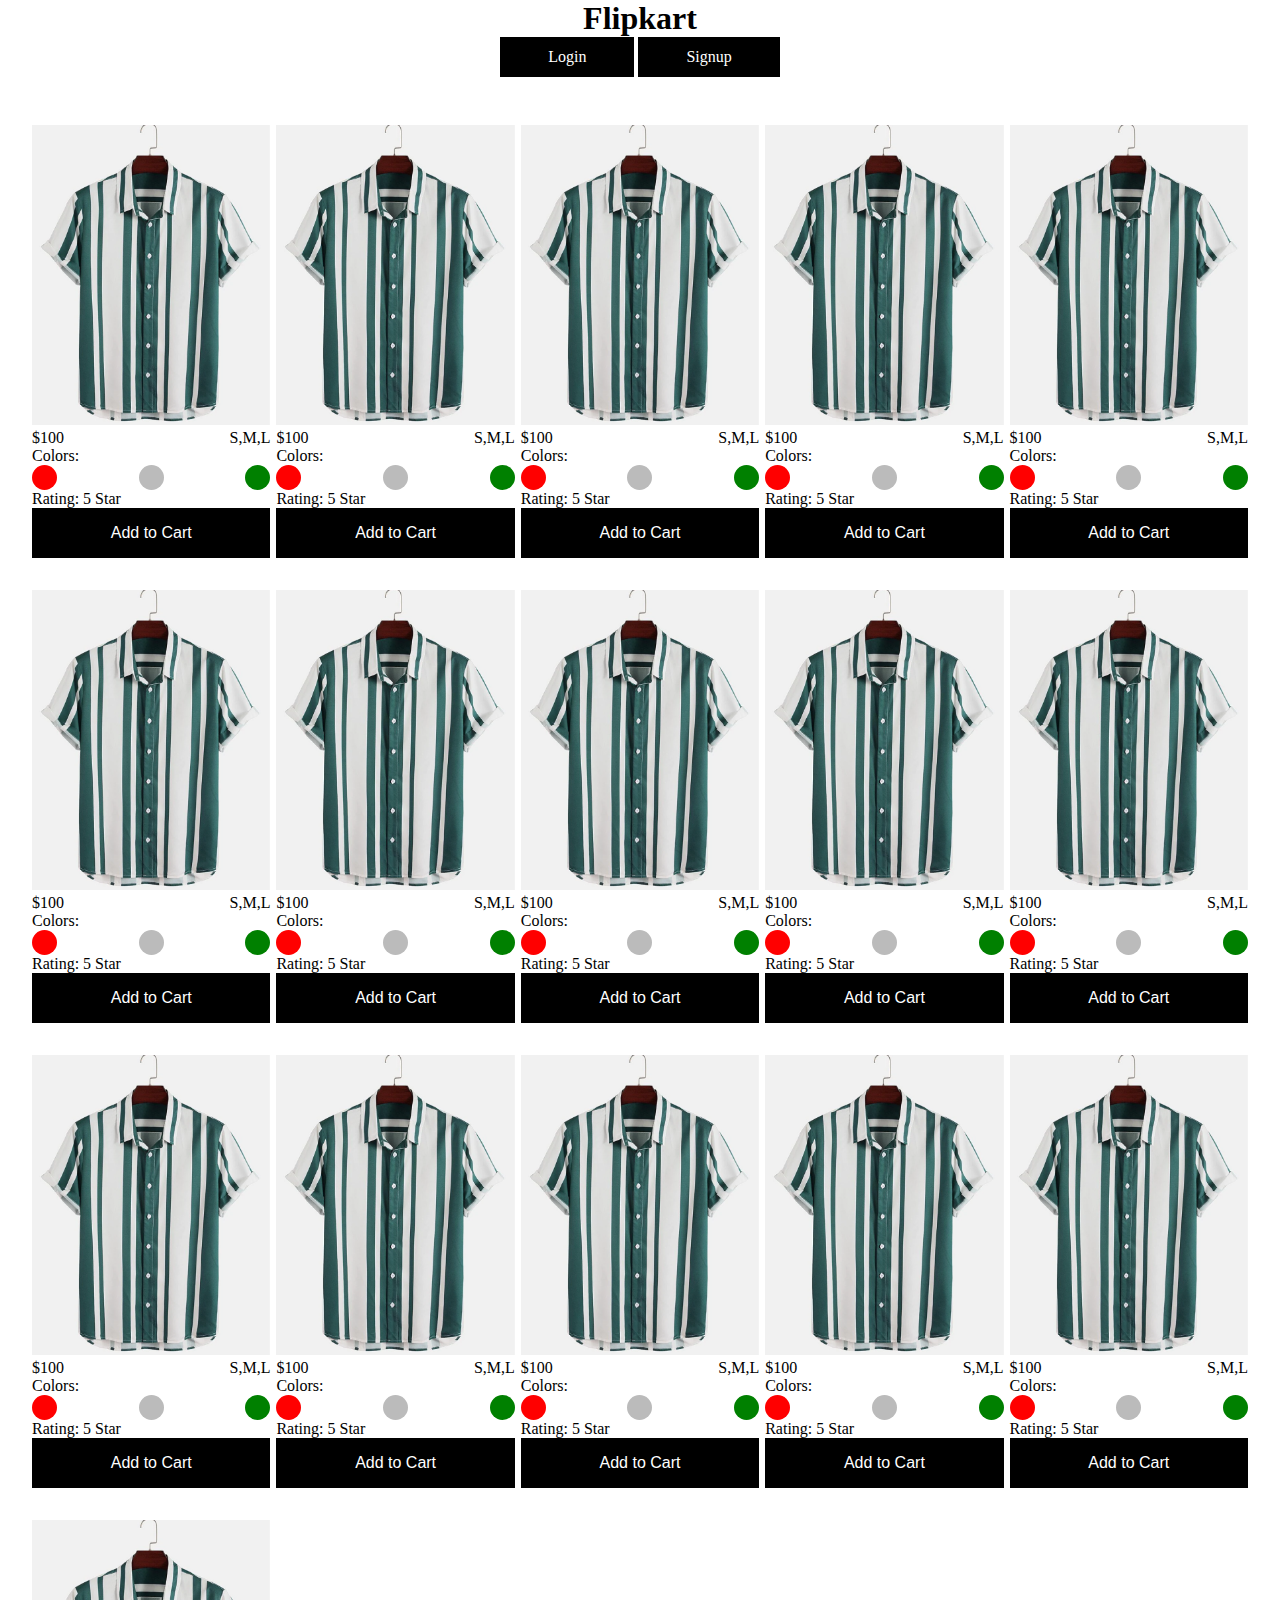
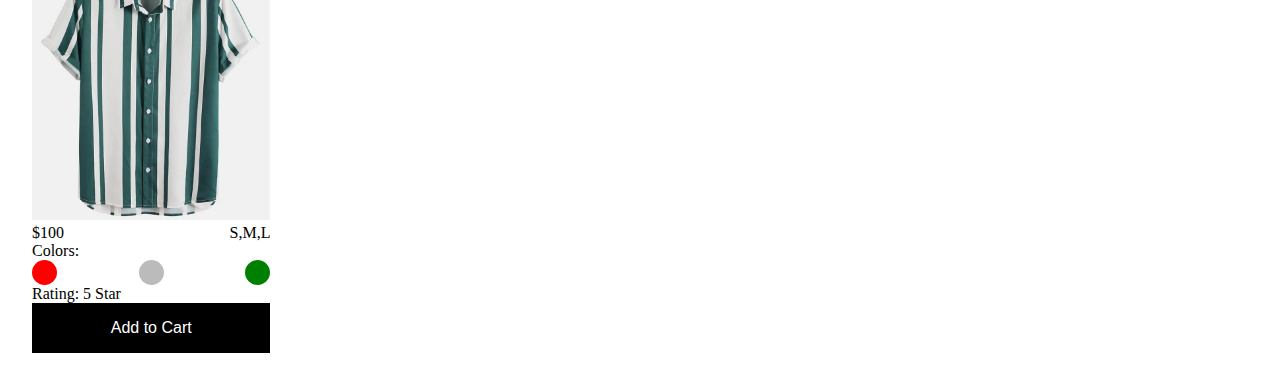
<file: index.html>
<!DOCTYPE html>
<html>

<head>
  <meta charset="utf-8" />
  <meta http-equiv="X-UA-Compatible" content="IE=edge" />
  <title>MeShop.</title>
  <meta name="description" content="" />
  <meta name="viewport" content="width=device-width, initial-scale=1" />
  <link rel="stylesheet" href="styles.css" />
</head>

<body>
  <section>
    <h1 class="heading">Flipkart </h1>
    <div class="button">
      <a href="/login/login.html">Login</a>
      <a href="/singup/index.html">Signup</a>
    </div>
    <div class="container">
      <div class="left-side">


        <div class="item">
          <img src="./tshirt.png" alt="Item" />
          <div class="info">
            <div class="row">
              <div class="price">$100</div>
              <div class="sized">S,M,L</div>
            </div>
            <div class="colors">
              Colors:
              <div class="row">
                <span class="dot" style="background-color: red;"></span>
                <span class="dot" style="background-color: #bbb;"></span>
                <span class="dot" style="background-color: green;"></span>
              </div>
            </div>
            <div class="row">Rating: 5 Star</div>
          </div>
          <button id="addBtn">Add to Cart</button>
        </div>


      </div>
      <div class="left-side">


        <div class="item">
          <img src="./tshirt.png" alt="Item" />
          <div class="info">
            <div class="row">
              <div class="price">$100</div>
              <div class="sized">S,M,L</div>
            </div>
            <div class="colors">
              Colors:
              <div class="row">
                <span class="dot" style="background-color: red;"></span>
                <span class="dot" style="background-color: #bbb;"></span>
                <span class="dot" style="background-color: green;"></span>
              </div>
            </div>
            <div class="row">Rating: 5 Star</div>
          </div>
          <button id="addBtn">Add to Cart</button>
        </div>


      </div>
      <div class="left-side">


        <div class="item">
          <img src="./tshirt.png" alt="Item" />
          <div class="info">
            <div class="row">
              <div class="price">$100</div>
              <div class="sized">S,M,L</div>
            </div>
            <div class="colors">
              Colors:
              <div class="row">
                <span class="dot" style="background-color: red;"></span>
                <span class="dot" style="background-color: #bbb;"></span>
                <span class="dot" style="background-color: green;"></span>
              </div>
            </div>
            <div class="row">Rating: 5 Star</div>
          </div>
          <button id="addBtn">Add to Cart</button>
        </div>


      </div>
      <div class="left-side">


        <div class="item">
          <img src="./tshirt.png" alt="Item" />
          <div class="info">
            <div class="row">
              <div class="price">$100</div>
              <div class="sized">S,M,L</div>
            </div>
            <div class="colors">
              Colors:
              <div class="row">
                <span class="dot" style="background-color: red;"></span>
                <span class="dot" style="background-color: #bbb;"></span>
                <span class="dot" style="background-color: green;"></span>
              </div>
            </div>
            <div class="row">Rating: 5 Star</div>
          </div>
          <button id="addBtn">Add to Cart</button>
        </div>


      </div>
      <div class="left-side">


        <div class="item">
          <img src="./tshirt.png" alt="Item" />
          <div class="info">
            <div class="row">
              <div class="price">$100</div>
              <div class="sized">S,M,L</div>
            </div>
            <div class="colors">
              Colors:
              <div class="row">
                <span class="dot" style="background-color: red;"></span>
                <span class="dot" style="background-color: #bbb;"></span>
                <span class="dot" style="background-color: green;"></span>
              </div>
            </div>
            <div class="row">Rating: 5 Star</div>
          </div>
          <button id="addBtn">Add to Cart</button>
        </div>


      </div>
      <div class="left-side">


        <div class="item">
          <img src="./tshirt.png" alt="Item" />
          <div class="info">
            <div class="row">
              <div class="price">$100</div>
              <div class="sized">S,M,L</div>
            </div>
            <div class="colors">
              Colors:
              <div class="row">
                <span class="dot" style="background-color: red;"></span>
                <span class="dot" style="background-color: #bbb;"></span>
                <span class="dot" style="background-color: green;"></span>
              </div>
            </div>
            <div class="row">Rating: 5 Star</div>
          </div>
          <button id="addBtn">Add to Cart</button>
        </div>


      </div>
      <div class="left-side">


        <div class="item">
          <img src="./tshirt.png" alt="Item" />
          <div class="info">
            <div class="row">
              <div class="price">$100</div>
              <div class="sized">S,M,L</div>
            </div>
            <div class="colors">
              Colors:
              <div class="row">
                <span class="dot" style="background-color: red;"></span>
                <span class="dot" style="background-color: #bbb;"></span>
                <span class="dot" style="background-color: green;"></span>
              </div>
            </div>
            <div class="row">Rating: 5 Star</div>
          </div>
          <button id="addBtn">Add to Cart</button>
        </div>


      </div>
      <div class="left-side">


        <div class="item">
          <img src="./tshirt.png" alt="Item" />
          <div class="info">
            <div class="row">
              <div class="price">$100</div>
              <div class="sized">S,M,L</div>
            </div>
            <div class="colors">
              Colors:
              <div class="row">
                <span class="dot" style="background-color: red;"></span>
                <span class="dot" style="background-color: #bbb;"></span>
                <span class="dot" style="background-color: green;"></span>
              </div>
            </div>
            <div class="row">Rating: 5 Star</div>
          </div>
          <button id="addBtn">Add to Cart</button>
        </div>


      </div>
      <div class="left-side">


        <div class="item">
          <img src="./tshirt.png" alt="Item" />
          <div class="info">
            <div class="row">
              <div class="price">$100</div>
              <div class="sized">S,M,L</div>
            </div>
            <div class="colors">
              Colors:
              <div class="row">
                <span class="dot" style="background-color: red;"></span>
                <span class="dot" style="background-color: #bbb;"></span>
                <span class="dot" style="background-color: green;"></span>
              </div>
            </div>
            <div class="row">Rating: 5 Star</div>
          </div>
          <button id="addBtn">Add to Cart</button>
        </div>


      </div>
      <div class="left-side">


        <div class="item">
          <img src="./tshirt.png" alt="Item" />
          <div class="info">
            <div class="row">
              <div class="price">$100</div>
              <div class="sized">S,M,L</div>
            </div>
            <div class="colors">
              Colors:
              <div class="row">
                <span class="dot" style="background-color: red;"></span>
                <span class="dot" style="background-color: #bbb;"></span>
                <span class="dot" style="background-color: green;"></span>
              </div>
            </div>
            <div class="row">Rating: 5 Star</div>
          </div>
          <button id="addBtn">Add to Cart</button>
        </div>


      </div>
      <div class="left-side">


        <div class="item">
          <img src="./tshirt.png" alt="Item" />
          <div class="info">
            <div class="row">
              <div class="price">$100</div>
              <div class="sized">S,M,L</div>
            </div>
            <div class="colors">
              Colors:
              <div class="row">
                <span class="dot" style="background-color: red;"></span>
                <span class="dot" style="background-color: #bbb;"></span>
                <span class="dot" style="background-color: green;"></span>
              </div>
            </div>
            <div class="row">Rating: 5 Star</div>
          </div>
          <button id="addBtn">Add to Cart</button>
        </div>


      </div>
      <div class="left-side">


        <div class="item">
          <img src="./tshirt.png" alt="Item" />
          <div class="info">
            <div class="row">
              <div class="price">$100</div>
              <div class="sized">S,M,L</div>
            </div>
            <div class="colors">
              Colors:
              <div class="row">
                <span class="dot" style="background-color: red;"></span>
                <span class="dot" style="background-color: #bbb;"></span>
                <span class="dot" style="background-color: green;"></span>
              </div>
            </div>
            <div class="row">Rating: 5 Star</div>
          </div>
          <button id="addBtn">Add to Cart</button>
        </div>


      </div>
      <div class="left-side">


        <div class="item">
          <img src="./tshirt.png" alt="Item" />
          <div class="info">
            <div class="row">
              <div class="price">$100</div>
              <div class="sized">S,M,L</div>
            </div>
            <div class="colors">
              Colors:
              <div class="row">
                <span class="dot" style="background-color: red;"></span>
                <span class="dot" style="background-color: #bbb;"></span>
                <span class="dot" style="background-color: green;"></span>
              </div>
            </div>
            <div class="row">Rating: 5 Star</div>
          </div>
          <button id="addBtn">Add to Cart</button>
        </div>


      </div>
      <div class="left-side">


        <div class="item">
          <img src="./tshirt.png" alt="Item" />
          <div class="info">
            <div class="row">
              <div class="price">$100</div>
              <div class="sized">S,M,L</div>
            </div>
            <div class="colors">
              Colors:
              <div class="row">
                <span class="dot" style="background-color: red;"></span>
                <span class="dot" style="background-color: #bbb;"></span>
                <span class="dot" style="background-color: green;"></span>
              </div>
            </div>
            <div class="row">Rating: 5 Star</div>
          </div>
          <button id="addBtn">Add to Cart</button>
        </div>


      </div>
      <div class="left-side">


        <div class="item">
          <img src="./tshirt.png" alt="Item" />
          <div class="info">
            <div class="row">
              <div class="price">$100</div>
              <div class="sized">S,M,L</div>
            </div>
            <div class="colors">
              Colors:
              <div class="row">
                <span class="dot" style="background-color: red;"></span>
                <span class="dot" style="background-color: #bbb;"></span>
                <span class="dot" style="background-color: green;"></span>
              </div>
            </div>
            <div class="row">Rating: 5 Star</div>
          </div>
          <button id="addBtn">Add to Cart</button>
        </div>


      </div>
      <div class="left-side">
        <div class="item">
          <img src="./tshirt.png" alt="Item" />
          <div class="info">
            <div class="row">
              <div class="price">$100</div>
              <div class="sized">S,M,L</div>
            </div>
            <div class="colors">
              Colors:
              <div class="row">
                <span class="dot" style="background-color: red;"></span>
                <span class="dot" style="background-color: #bbb;"></span>
                <span class="dot" style="background-color: green;"></span>
              </div>
            </div>
            <div class="row">Rating: 5 Star</div>
          </div>
          <button id="addBtn">Add to Cart</button>
        </div>


      </div>

      <!-- left side end here -->
      <!-- right side start here -->
      <!--
      <div class="right-side">
        <div class="img-box">
          <img src="./landingPagePic.png" alt="">
        </div>
      </div>
      -->
      <!-- right side End here -->
    </div>
  </section>
</body>

</html>
</file>
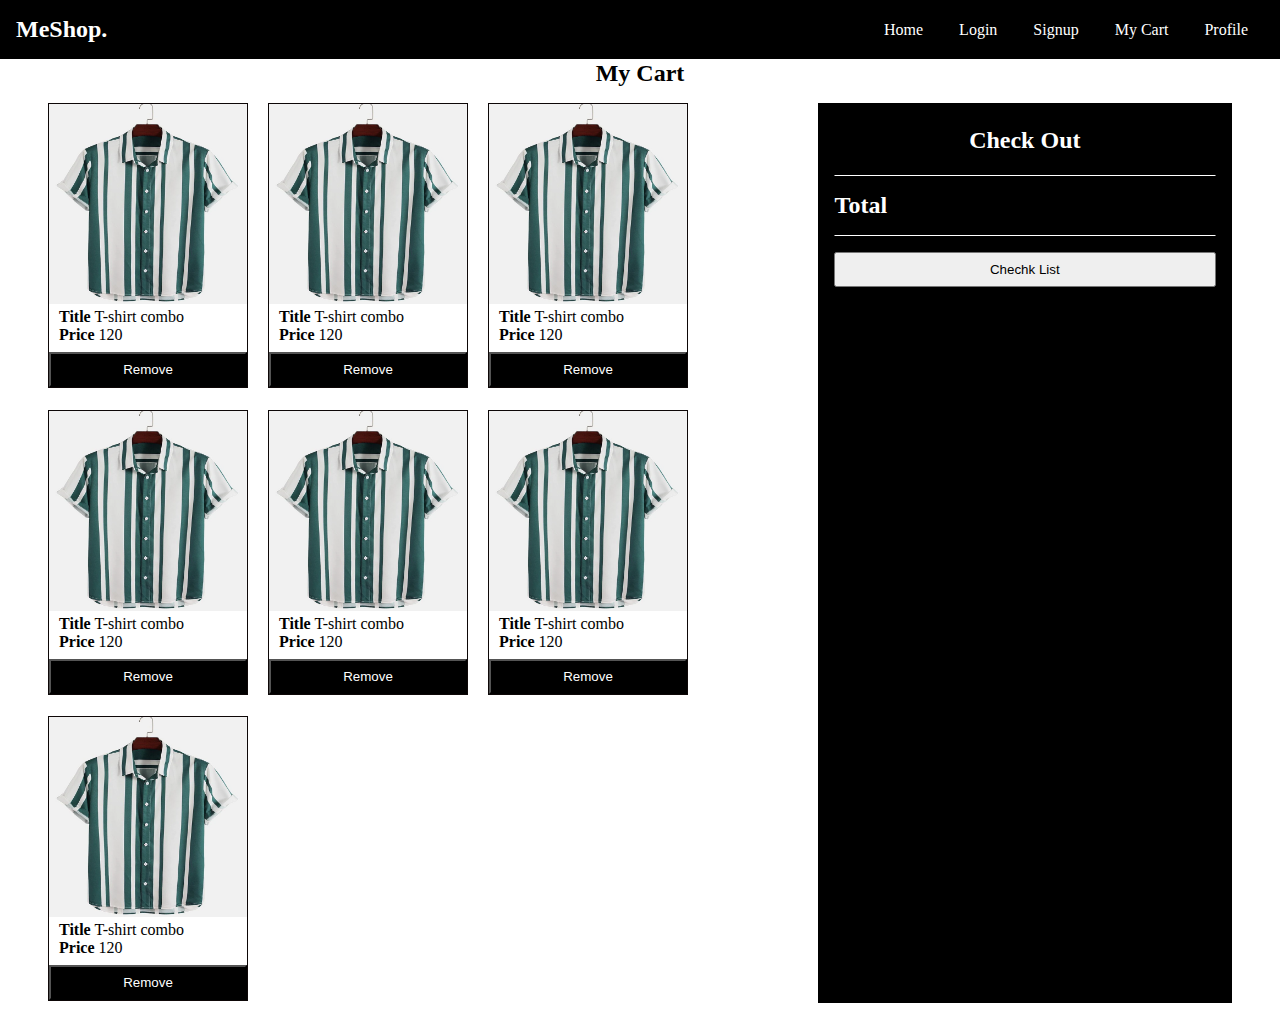
<file: cart/index.html>
<!DOCTYPE html>
<html lang="en">

<head>
  <meta charset="UTF-8" />
  <meta http-equiv="X-UA-Compatible" content="IE=edge" />
  <meta name="viewport" content="width=device-width, initial-scale=1.0" />
  <title>My Cart</title>
  <link rel="stylesheet" href="styles.css" />
</head>

<body>

  <nav>
    <div class="brand">
      <a href="/">MeShop.</a>
    </div>
    <div class="nav-items">
      <a href="/f3-project-main/shop/index.html">Home</a>
      <a href="/f3-project-main/login/login.html">Login</a>
      <a href="/f3-project-main/singup/index.html">Signup</a>
      <a href="/f3-project-main/cart/index.html">My Cart</a>
      <a href="/f3-project-main/profile/index.html">Profile</a>
    </div>
  </nav>
  <div class=" title">
    <h2>My Cart</h2>
  </div>
  <section class="section">

    <div id="left-side">
      <!-- box-1 -->
      <div class="showPRoduct">
        <div class="img-box">
          <img src="./tshirt.png" alt="">
        </div>
        <div>
          <span class="title">Title</span>
          <span>T-shirt combo</span>
        </div>
        <div>
          <span class="price">Price</span>
          <spa>120</spa>
        </div>
        <div>
          <button class="removeBtn">Remove</button>
        </div>
      </div>
      <!-- box-1 -->
      <div class="showPRoduct">
        <div class="img-box">
          <img src="./tshirt.png" alt="">
        </div>
        <div>
          <span class="title">Title</span>
          <span>T-shirt combo</span>
        </div>
        <div>
          <span class="price">Price</span>
          <spa>120</spa>
        </div>
        <div>
          <button class="removeBtn">Remove</button>
        </div>
      </div>
      <!-- box-1 -->
      <div class="showPRoduct">
        <div class="img-box">
          <img src="./tshirt.png" alt="">
        </div>
        <div>
          <span class="title">Title</span>
          <span>T-shirt combo</span>
        </div>
        <div>
          <span class="price">Price</span>
          <spa>120</spa>
        </div>
        <div>
          <button class="removeBtn">Remove</button>
        </div>
      </div>

      <!-- box-1 -->
      <div class="showPRoduct">
        <div class="img-box">
          <img src="./tshirt.png" alt="">
        </div>
        <div>
          <span class="title">Title</span>
          <span>T-shirt combo</span>
        </div>
        <div>
          <span class="price">Price</span>
          <spa>120</spa>
        </div>
        <div>
          <button class="removeBtn">Remove</button>
        </div>
      </div>

      <!-- box-1 -->
      <div class="showPRoduct">
        <div class="img-box">
          <img src="./tshirt.png" alt="">
        </div>
        <div>
          <span class="title">Title</span>
          <span>T-shirt combo</span>
        </div>
        <div>
          <span class="price">Price</span>
          <spa>120</spa>
        </div>
        <div>
          <button class="removeBtn">Remove</button>
        </div>
      </div>

      <!-- box-1 -->
      <div class="showPRoduct">
        <div class="img-box">
          <img src="./tshirt.png" alt="">
        </div>
        <div>
          <span class="title">Title</span>
          <span>T-shirt combo</span>
        </div>
        <div>
          <span class="price">Price</span>
          <spa>120</spa>
        </div>
        <div>
          <button class="removeBtn">Remove</button>
        </div>
      </div>

      <!-- box-1 -->
      <div class="showPRoduct">
        <div class="img-box">
          <img src="./tshirt.png" alt="">
        </div>
        <div>
          <span class="title">Title</span>
          <span>T-shirt combo</span>
        </div>
        <div>
          <span class="price">Price</span>
          <spa>120</spa>
        </div>
        <div>
          <button class="removeBtn">Remove</button>
        </div>
      </div>

    </div>

    <div class="right-side">
      <h3>Check Out</h3>
      <div id="product-box">
        <!-- <div class="price-box">
          <p class="pname">Tshirt </p>
          <p>600/-</p>
        </div> -->
      </div>
      <!-- <div id="product-box">
        <div class="price-box">
          <p class="pname">Fshirt </p>
          <p>700/-</p>
        </div>
      </div>
    </div> -->
      <div class="total-box">
        <h3>Total</h3>
        <p id="TotalPrice"></p>
      </div>
      <button id="checkout"> Chechk List</button>

    </div>
  </section>

  <script src=" https://checkout.razorpay.com/v1/checkout.js"></script>
  <script>


    function showAddCartPageOfProduct() {
      let temp = JSON.parse(localStorage.getItem("addToCart"));
      let item = temp.map((val) => {

        return `<div class="showPRoduct" id="${val.id}">
        <div class="img-box">
          <img src="${val.image}" alt="">
        </div>
        <div>
          <span class="title">Title</span>
          <span>${val.title}</span>
        </div>
        <div>
          <span class="price">Price</span>
          <spa>${val.price}</span>
        </div>
        <div>
          <button class="removeBtn" onclick="removeProduct()">Remove</button>
        </div>
      </div>
        `;

      });
      document.getElementById("left-side").innerHTML = item.join("");
      console.log("item value", item);
    }

    showAddCartPageOfProduct();
    //-----this function show the left side podurct list along with price total
    function updateCheckPrice() {
      let temp = JSON.parse(localStorage.getItem("addToCart"));

      let item = temp.map((val) => {

        return `
        <div class="price-box">
          <p class="pname">${val.title} </p>
          <p>${val.price}</p>
        </div>
      </div>
        `;
      });
      let totalPrice = 0;
      for (let i = 0; i < temp.length; i++) {
        totalPrice += parseInt(temp[i].price);
        console.log(totalPrice, parseInt(temp[i].price));
      }
      console.log(totalPrice);
      document.getElementById("TotalPrice").innerHTML = totalPrice;
      document.getElementById("product-box").innerHTML = item.join();
    }
    updateCheckPrice();
    //==========================this function remove the product from the proudct list 
    function removeProduct() {
      let btn = document.querySelectorAll(".removeBtn");
      for (let i = 0; i < btn.length; i++) {
        btn[i].addEventListener("click", function () {
          // console.log(btn[i].parentNode.parentNode.id);
          removeTheProduct(btn[i].parentNode.parentNode.id);
          // console.log(btn[i].parentNode.parentNode.id + " id  is ");
        });
      }
    }
    function removeTheProduct(id) {
      console.log("Yes product function is calling" + id);
      let temp = JSON.parse(localStorage.getItem("addToCart"));
      // for (let i in temp) {

      //   if (temp[i].id == id) {
      //     console.log("yes")
      //   }
      // }
      // 
      // console.log(filtered)
      // console.log(typeof temp);
      // temp = Object.keys(temp);
      // const filtered = temp.filter((item, index) => (item[index].id !== id));

      // console.log(filtered);
    }

  </script>
</body>

</html>
</file>
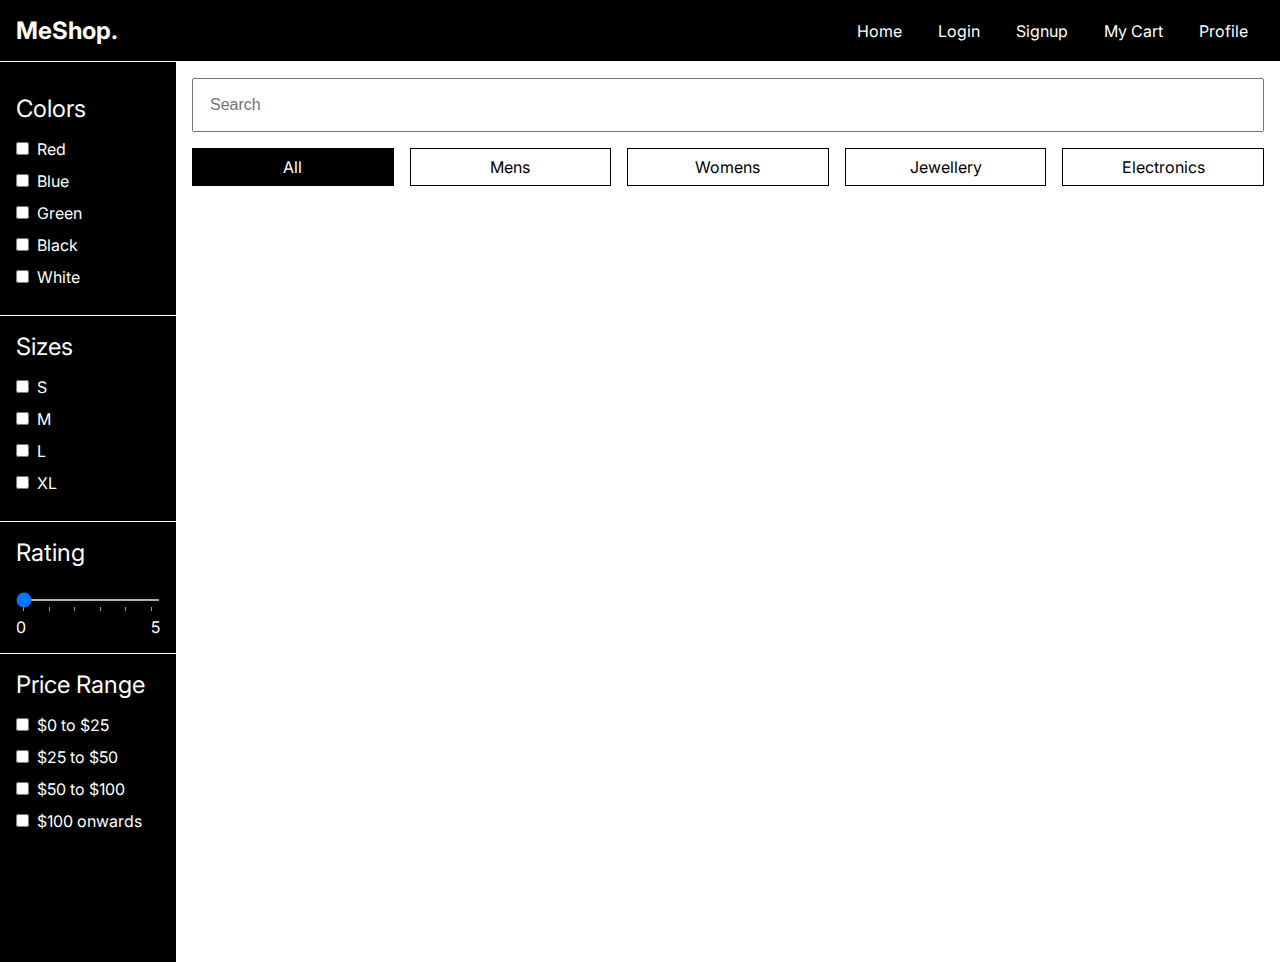
<file: shop/index.html>
<!DOCTYPE html>
<html lang="en">

<head>
  <meta charset="UTF-8" />
  <meta http-equiv="X-UA-Compatible" content="IE=edge" />
  <meta name="viewport" content="width=device-width, initial-scale=1.0" />
  <title>MeShop.</title>
  <link rel="stylesheet" href="styles.css" />

  <link rel="stylesheet" href=" https://cdnjs.cloudflare.com/ajax/libs/font-awesome/6.3.0/css/all.min.css">
</head>

<body>
  <nav>
    <div class="brand">
      <a href="/">MeShop.</a>
    </div>
    <div class="nav-items">
      <a href="/f3-project-main/shop/index.html">Home</a>
      <a href="/f3-project-main/login/login.html">Login</a>
      <a href="/f3-project-main/singup/index.html">Signup</a>
      <a href="/f3-project-main/cart/index.html">My Cart</a>
      <a href="/f3-project-main/profile/index.html">Profile</a>
    </div>
  </nav>

  <main>
    <aside>
      <section>
        <title>Colors</title>
        <ul>
          <li>
            <input id="red" type="checkbox" name="color" />
            <label for="red">Red</label>
          </li>
          <li>
            <input id="blue" type="checkbox" name="color" />
            <label for="blue">Blue</label>
          </li>
          <li>
            <input id="green" type="checkbox" name="color" />
            <label for="green">Green</label>
          </li>
          <li>
            <input id="black" type="checkbox" name="color" />
            <label for="black">Black</label>
          </li>
          <li>
            <input id="white" type="checkbox" name="color" />
            <label for="white">White</label>
          </li>
        </ul>
      </section>
      <section>
        <title>Sizes</title>
        <ul>
          <li>
            <input id="s" type="checkbox" name="color" />
            <label for="s">S</label>
          </li>
          <li>
            <input id="m" type="checkbox" name="color" />
            <label for="m">M</label>
          </li>
          <li>
            <input id="l" type="checkbox" name="color" />
            <label for="l">L</label>
          </li>
          <li>
            <input id="xl" type="checkbox" name="color" />
            <label for="xl">XL</label>
          </li>
        </ul>
      </section>
      <section>
        <title>Rating</title>
        <input type="range" id="range" min="0" max="5" value="0" list="values" />
        <datalist id="values">
          <option value="0" label="0"></option>
          <option value="1"></option>
          <option value="2"></option>
          <option value="3"></option>
          <option value="4"></option>
          <option value="5" label="5"></option>
        </datalist>
      </section>
      <section>
        <title>Price Range</title>
        <ul>
          <li>
            <input id="0-25" type="checkbox" name="prange" />
            <label for="0-25">$0 to $25</label>
          </li>
          <li>
            <input id="25-50" type="checkbox" name="prange" />
            <label for="25-50">$25 to $50</label>
          </li>
          <li>
            <input id="50-100" type="checkbox" name="prange" />
            <label for="50-100">$50 to $100</label>
          </li>
          <li>
            <input id="100on" type="checkbox" name="prange" />
            <label for="100on">$100 onwards</label>
          </li>
        </ul>
      </section>
    </aside>
    <main-content>
      <input type="text" placeholder="Search" id="searchItem" onkeyup="searchFun()" />
      <div class="filters">
        <div class="filter active" id="all">All</div>
        <div class="filter" id="mens">Mens</div>
        <div class="filter" id="womens">Womens</div>
        <div class="filter" id="Jewellery">Jewellery</div>
        <div class="filter" id="eletronic">Electronics</div>
      </div>
      <section id="menCloth">
        <title>Men's Clothing</title>
        <div id="items">
          <!-- box1 -->
          <!-- <div class="item">
            <img src="tshirt.png" alt="Item" />
            <div class="product-title">
              <h2>Good and Green Apple</h2>
            </div>
            <div class="inforamtion">
              <h1 id="price">Rs. 100</h1>
              <h1 id="size">S,Z,L</h1>
            </div>
            <div class="color">
              <p>color</p>
            </div>
            <div class="rating">
              <p>Rating</p>

              <i class="fa-solid fa-star"></i>
              <i class="fa-solid fa-star"></i>
              <i class="fa-solid fa-star"></i>
              <i class="fa-solid fa-star"></i>
            </div>

            <div class="btn">
              <button>Add To Cart</button>
            </div>
          </div> -->

          <!-- box1 -->
          <!-- <div class="item">
            <img src="tshirt.png" alt="Item" />
            <div class="inforamtion">
              <h1 id="price">Rs. 100</h1>
              <h1 id="size">S,Z,L</h1>
            </div>
            <div class="color">
              <p>color</p>
            </div>
            <div class="rating">
              <p>Rating</p>
            </div>

            <div class="btn">
              <button>Add To Cart</button>
            </div>
          </div> -->

          <!-- box1 -->
          <!-- <div class="item">
            <img src="tshirt.png" alt="Item" />
            <div class="inforamtion">
              <h1 id="price">Rs. 100</h1>
              <h1 id="size">S,Z,L</h1>
            </div>
            <div class="color">
              <p>color</p>
            </div>
            <div class="rating">
              <p>Rating</p>
            </div>

            <div class="btn">
              <button>Add To Cart</button>
            </div>
          </div> -->
          <!-- box1 -->
          <!-- <div class="item">
            <img src="tshirt.png" alt="Item" />
            <div class="inforamtion">
              <h1 id="price">Rs. 100</h1>
              <h1 id="size">S,Z,L</h1>
            </div>
            <div class="color">
              <p>color</p>
            </div>
            <div class="rating">
              <p>Rating</p>
            </div>

            <div class="btn">
              <button>Add To Cart</button>
            </div>
          </div> -->

          <!-- box1 -->
          <!-- <div class="item">
            <img src="tshirt.png" alt="Item" />
            <div class="inforamtion">
              <h1 id="price">Rs. 100</h1>
              <h1 id="size">S,Z,L</h1>
            </div>
            <div class="color">
              <p>color</p>
            </div>
            <div class="rating">
              <p>Rating</p>
            </div>

            <div class="btn">
              <button>Add To Cart</button>
            </div>
          </div> -->
          <!-- box1 -->
          <!-- <div class="item">
            <img src="tshirt.png" alt="Item" />
            <div class="inforamtion">
              <h1 id="price">Rs. 100</h1>
              <h1 id="size">S,Z,L</h1>
            </div>
            <div class="color">
              <p>color</p>
            </div>
            <div class="rating">
              <p>Rating</p>
            </div>

            <div class="btn">
              <button>Add To Cart</button>
            </div>
          </div> -->




        </div>
      </section>
    </main-content>
  </main>
  <script src="script.js">

  </script>
</body>

</html>
</file>
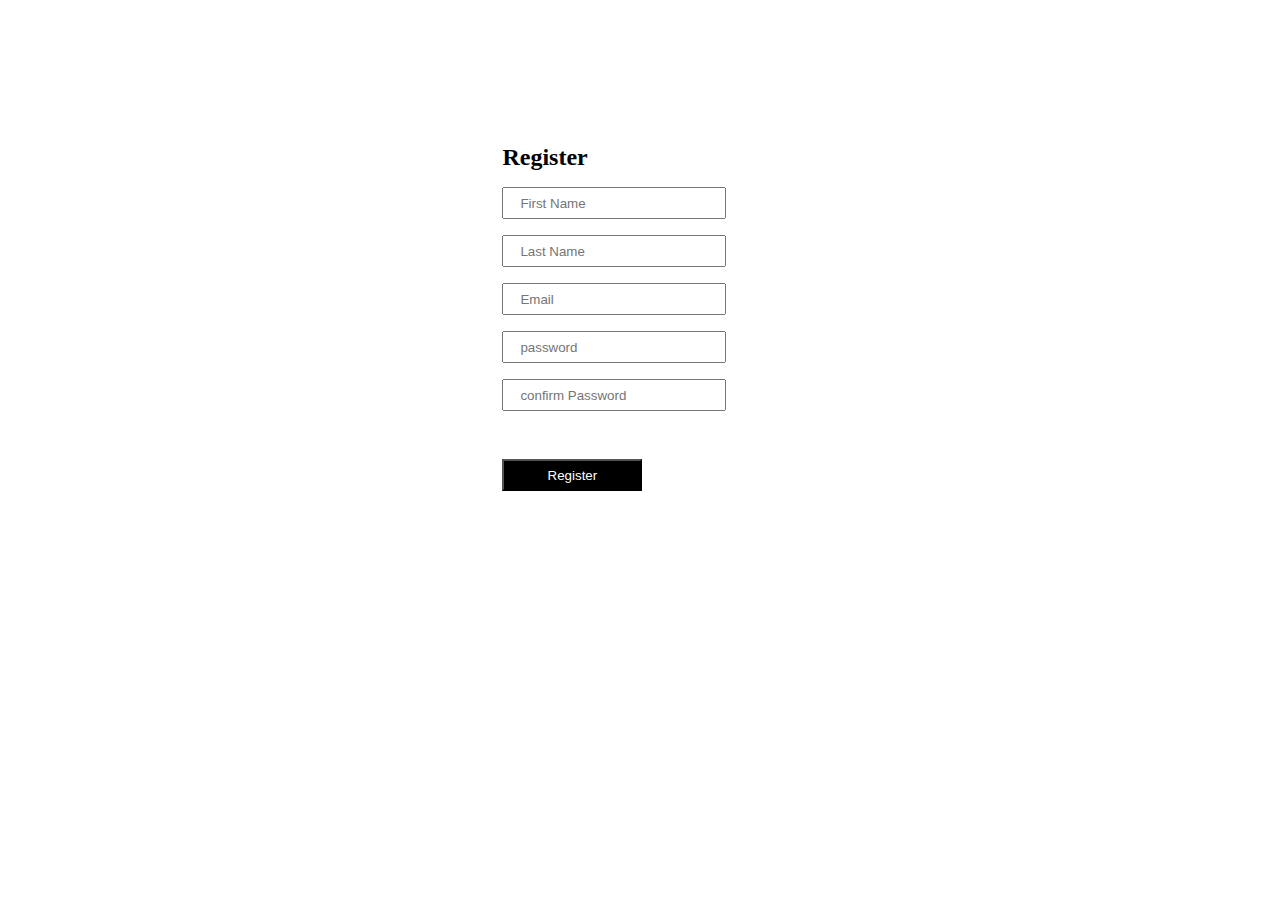
<file: singup/index.html>
<!DOCTYPE html>
<html lang="en">

<head>
    <meta charset="UTF-8">
    <meta http-equiv="X-UA-Compatible" content="IE=edge">
    <meta name="viewport" content="width=device-width, initial-scale=1.0">
    <title>Document</title>
    <link rel="stylesheet" href="style.css">
</head>

<body>
    
    <div class="form-box">
        <form action="">
            <h2>Register</h2>
            <input type="text" placeholder="First Name" id="fname">
            <input type="text" placeholder="Last Name" id="lname">
            <input type="text" placeholder="Email" id="email">
            <input type="text" placeholder="password" id="password">
            <input type="text" placeholder="confirm Password" id="cpassword">
            <p id="error"></p>
            <input type="submit" value="Register" id="Singin">

        </form>
    </div>
    
    <script>
        let btn = document.getElementById("Singin");
        btn.addEventListener("click", validateForm);
        let arr = [];


        function validateForm(e) {

            e.preventDefault();
            let fname = document.getElementById("fname").value;
            let lname = document.getElementById("lname").value;
            let email = document.getElementById("email").value;
            let password = document.getElementById("password").value;
            let error = document.getElementById("error");
            let confrim_password = document.getElementById("cpassword").value;

            if (!fnameValid(fname, error)) {
                error.innerHTML = "First Name should be contain at least 3 Character"
            } else if (!lnameValid(lname, error)) {
                error.innerHTML = "Last Name should be contain at least 3 Character"

            }
            else if (!emailValid(email, error)) {
                error.innerHTML = "Email should be valid";
            }
            else if (!checkPasword(password)) {
                error.innerHTML = "Password should be 1 small and capital character and number";
            }
            else if (password != confrim_password) {
                error.innerHTML = "Password and confrim password did not match";
            } else {
                error.innerHTML = " ";
                let obj = { fname, lname, email, password }

                let temp = JSON.parse(localStorage.getItem("data"));
                console.log(temp);
                if (temp) {
                    arr = [...temp]
                }
                arr.push(obj)
                localStorage.setItem("data", JSON.stringify(arr));
                window.location.href = "/f3-project-main/login/login.html"
            }

        }
        //------------------------------F-Name valid validation 
        function fnameValid(name, error) {
            if (name.length > 2) {
                error.innerHTML = "";
                return true;
            }
            return false;
        }
        //here check lname validation
        function lnameValid(lname, error) {
            if (lname.length > 2) {
                error.innerHTML = "";
                return true;
            }
            return false;

        }
        //Function email validation
        function emailValid(username, error) {
            var validRegex = /^[a-zA-Z0-9.!#$%&'*+/=?^_`{|}~-]+@[a-zA-Z0-9-]+(?:\.[a-zA-Z0-9-]+)*$/;
            if (username.match(validRegex)) {

                error.innerHTML = "";

                return true;

            } else {

                return false;
            }
        }
        //------check password validation    
        function checkPasword(password) {
            let cl = 0, sl = 0, n = 0, sc = 0;
            for (let t of password) {
                if (t >= "A" && t <= "Z") {
                    cl++;
                }
                else if (t >= "a" && t <= "z") {
                    sl++;
                }
                else if (t >= "0" && t <= "9") {
                    n++;
                }

            }
            if (cl >= 1 && sl >= 1 && n >= 1) {
                return true;
            }
            return false;
        }
    </script>

</body>

</html>
</file>
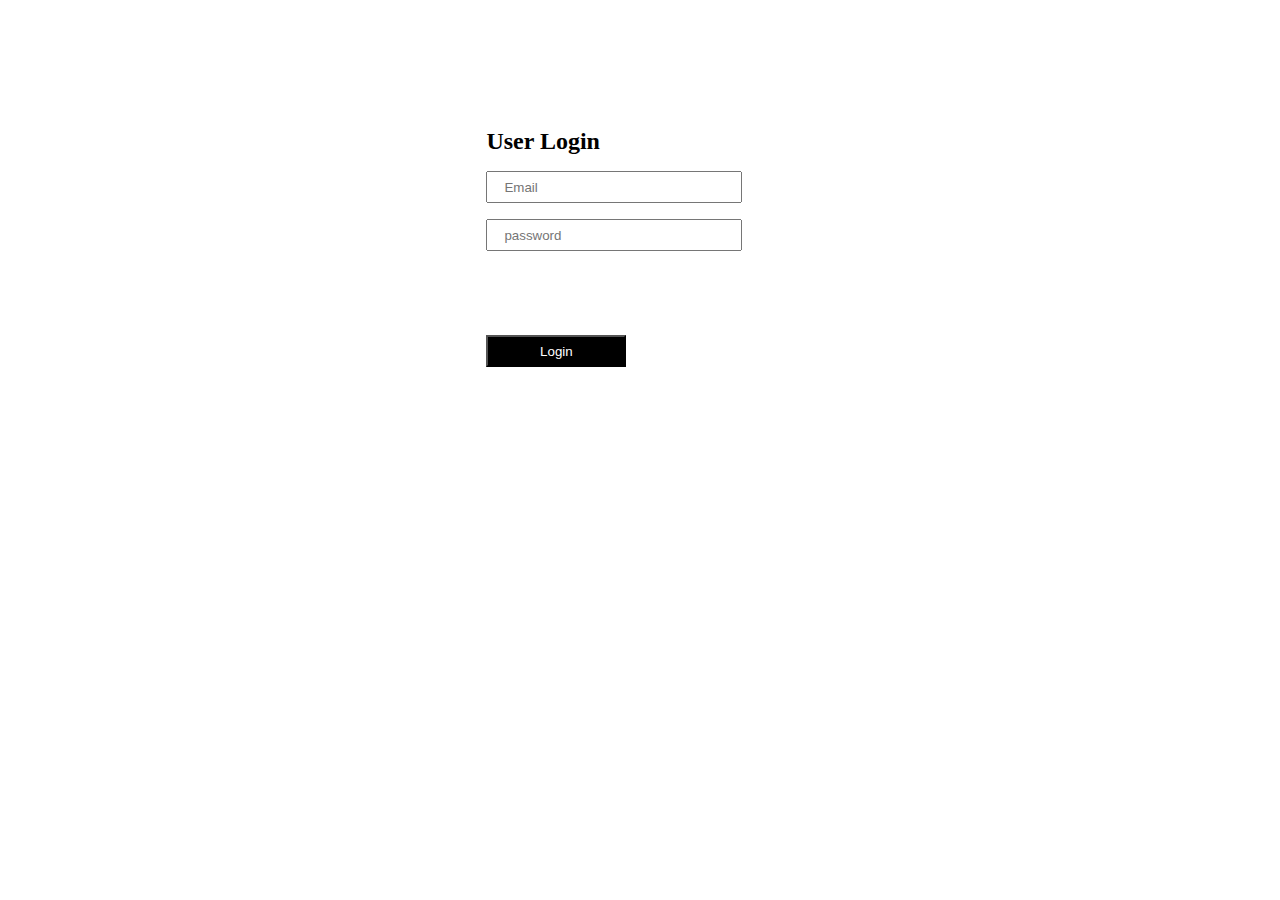
<file: login/login.html>
<!DOCTYPE html>
<html lang="en">

<head>
    <meta charset="UTF-8">
    <meta http-equiv="X-UA-Compatible" content="IE=edge">
    <meta name="viewport" content="width=device-width, initial-scale=1.0">
    <title>Document</title>
    <link rel="stylesheet" href="style.css">
</head>

<body>
    <div class="form-box">
        <form action="">
            <h2>User Login</h2>

            <input type="text" placeholder="Email" id="email">
            <input type="text" placeholder="password" id="password">

            <p id="SingUperror">Please Enter correct Password and Email</p>
            <input type="submit" value="Login" id="login">

        </form>
    </div>
    <script>
        let login = document.getElementById("login");
        console.log(login);
        login.addEventListener("click", (e) => {
            console.log("clicked")
            e.preventDefault();
            let emailExitFlag = true;
            let eamil = document.getElementById("email").value;
            let password = document.getElementById("password").value;
            let error = document.getElementById("SingUperror");

            console.log(password);
            let temp = JSON.parse(localStorage.getItem("data"));
            for (let i in temp) {
                if (temp[i].email === eamil && temp[i].password === password) {

                    emailExitFlag = false;
                    window.location.href = "/f3-project-main/shop/index.html";
                }
            }
            if (emailExitFlag) {
                error.style.cssText = "visibility:visible";
            }

        })


    </script>
</body>

</html>
</file>
<file: styles.css>
/* Write styles here */
* {
  margin: 0;
  padding: 0;
  box-sizing: border-box;
}
.button a {
  display: inline-block;
  text-decoration: none;
  padding: 0.7rem 3rem;
  background: black;
  color: #fff;
}
.dot {
  height: 25px;
  width: 25px;
  border-radius: 50%;
  display: inline-block;
}
.item img {
  width: 100%;
  height: 300px;
  margin-top: 2rem;
}
#addBtn {
  width: 100%;
  border-radius: none;
  border: none;
  padding: 1rem;
  font-size: 1rem;
  color: white;
  background-color: black;
  cursor: pointer;
}
.container {
  display: flex;
  justify-content: space-between;
  padding: 1rem 2rem;
}
.container .left-side {
  max-width: 40%;
  /* border: 1px solid #1c0505; */
}
.container .left-side .row {
  display: flex;
  justify-content: space-between;
}
.container .right-side {
  max-width: 60%;
}
.container .right-side .img-box {
  width: 100%;
}
.container .right-side .img-box img {
  width: 100%;
}
.heading {
  text-align: center;
}

.para {
  display: block;
  text-align: center;
  margin-top: 1rem;
}
.container {
  display: flex;
  justify-content: space-between;
  flex-wrap: wrap;
}
.button{
  text-align: center;
}
</file>
<file: cart/styles.css>
* {
  margin: 0;
  padding: 0;
  box-sizing: border-box;
}
nav {
  width: 100%;
  display: flex;
  justify-content: space-between;
  align-items: center;
  color: white;
  position: sticky;
  z-index: 100;
  top: 0;
  background-color: black;
  border-bottom: 1px solid white;
  padding: 1rem;
  font-size: 1rem;
}

nav .brand a {
  font-size: 1.5rem;
  font-weight: bold;
  text-decoration: none;
  color: #fff;
}

nav .nav-items a {
  text-decoration: none;
  color: #fff;
  margin: 0 1rem;
}
.title {
  text-align: center;
}
.section {
  display: flex;
  padding: 1rem 3rem;
  justify-content: space-between;
}

.right-side {
  background-color: black;
  width: 35%;

  padding: 0.5rem 1rem;
}
.right-side h3 {
  color: #fff;
  text-align: center;
  margin: 1rem 0rem;
  font-size: 1.5rem;
}
#product-box {
  display: flex;
  justify-content: space-between;
  flex-direction: column;
}
#sproduct-box p {
  color: #fff;
}
.pname {
  max-width: 70%;
}
#left-side .showPRoduct {
  width: 200px;
  border: 1px solid #0d0707;
  height: fit-content;
}
.section #left-side {
  width: 60%;
  display: flex;
  flex-wrap: wrap;
  gap: 20px;
  height: 100vh;
}
#left-side .showPRoduct img {
  width: 100%;
  height: 200px;
}
#left-side .showPRoduct .title {
  text-align: left;
  margin-left: 10px;
  font-weight: bold;
}
#left-side .showPRoduct .price {
  text-align: left;
  margin-left: 10px;
  font-weight: bold;
}
#left-side .showPRoduct .removeBtn {
  margin-top: 0.5rem;
  width: 100%;
  padding: 0.5rem 0;
  background: black;
  color: #fff;
}
.price-box {
  width: 100%;
  color: #fff;
  display: flex;
  justify-content: space-between;
}

.total-box {
  margin-top: 5px;
  display: flex;
  justify-content: space-between;
  border: 1px solid;
  border-bottom: 1px solid #fff;
  border-top: 1px solid #fff;
  padding: 0px;
}
.total-box p {
  color: #fff;
  line-height: 3;
}
#checkout {
  width: 100%;
  margin-top: 1rem;
  padding: 0.5rem;
  font-weight: 500;
}
</file>
<file: shop/styles.css>
@import url("https://fonts.googleapis.com/css2?family=Inter:wght@100;200;300;400;500;600;700;800;900&display=swap");

* {
  padding: 0;
  margin: 0;
  box-sizing: border-box;
}

body {
  font-family: "Inter", sans-serif;
  overflow-x: hidden;
}

a {
  color: white;
  text-decoration: none;
}

ul {
  list-style: none;
}

input[type="range"] {
  width: 100%;
  height: 2px;
  margin: 1rem auto;
}

datalist {
  display: flex;
  justify-content: space-between;
  color: white;
  width: 100%;
}

nav {
  display: flex;
  justify-content: space-between;
  align-items: center;
  color: white;
  position: sticky;
  z-index: 100;
  top: 0;

  background-color: black;
  border-bottom: 1px solid white;
  padding: 1rem;
  font-size: 1rem;
}

nav .brand {
  font-size: 1.5rem;
  font-weight: bold;
}

nav .nav-items a {
  margin: 0 1rem;
}

main {
  display: flex;
  height: 100vh;
}

main aside {
  flex: 0.2;
  background-color: black;
  color: white;
  height: 100vh;
  position: fixed;
  padding-top: 1rem;
  width: 11rem;
}

main main-content {
  display: block;
  width: 100%;
  margin-left: 11rem;
}

aside section {
  padding: 1rem;
  border-bottom: 1px solid white;
}

aside section:last-child {
  border-bottom: none;
}

aside section title {
  display: block;
  font-size: 1.5rem;
  margin-bottom: 1rem;
}

aside section li {
  margin-bottom: 0.75rem;
}

aside section label {
  cursor: pointer;
  margin-left: 0.25rem;
}

main-content {
  padding: 1rem;
  position: relative;
}

main-content input {
  padding: 1rem;
  width: 100%;
  position: relative;
  font-size: 1rem;
}

main-content .filters {
  display: flex;
  margin-top: 1rem;
  gap: 1rem;
}

main-content .filter {
  flex: 1;
  text-align: center;
  padding: 0.5rem 1rem;
  border: 1px solid black;
  cursor: pointer;
  text-align: center;
}
#items .item img {
  width: 100%;
  height: 255px;
}
#items {
  /* border: 3px solid hotpink; */
  display: flex;
  gap: 3rem;
  flex-wrap: wrap;
  margin-top: 1rem;
}
.item {
  width: 30%;
  height: max-content;
  padding-bottom: 0.1rem;
  box-shadow: rgb(99 99 99 / 20%) 0px 2px 8px 0px;
  padding: 1rem 2rem;
}
#items .item .inforamtion {
  display: flex;
  justify-content: space-between;
}
.btn {
  width: 100%;
}
button {
  width: 100%;
  background: black;
  color: #fff;
  padding: 0.5rem 0.5rem;
  font-size: 1.1rem;
  margin-top: 1rem;
}
.inforamtion #price,
#size {
  font-size: 1rem;
  margin: 10px 10px;
}
.product-title {
  text-align: center;
}
.rating p {
  display: inline;
}
.active {
  background-color: black;
  color: #fff;
}
button:active {
  background-color: red;
}
</file>
<file: singup/style.css>
* {
  margin: 0;
  padding: 0;
  box-sizing: border-box;
}
  body{
    width: 20%;
    margin-left: 38%;
    margin-top: 10%;
  }

.form-box {
  padding: 1rem 1rem;
}
.form-box input {
  width: 100%;
  margin-bottom: 1rem;
  padding: 0 1rem;
  height: 2rem;
  outline: none;
}
#Singin {
  width: 140px;
  background: #ddd;
  background-color: black;
  color: #fff;
  margin-top: 2rem;
}
h2 {
  margin-bottom: 1rem;
}
#error {
  color: red;
}
</file>
<file: login/style.css>
* {
  margin: 0;
  padding: 0;
  box-sizing: border-box;
}
body{
  width: 20%;
  margin-left: 38%;
  margin-top: 10%;
}
h2 {
  margin: 1rem 0;
}

#SingUperror {
  color: red;
  display: block;
  text-align: center;
  visibility: hidden;
}
input {
  width: 100%;
  margin-bottom: 1rem;
  padding: 0 1rem;
  height: 2rem;
  outline: none;
}
#login {
  width: 140px;
  background: #ddd;
  background-color: black;
  color: #fff;
  margin-top: 2rem;
}
</file>
